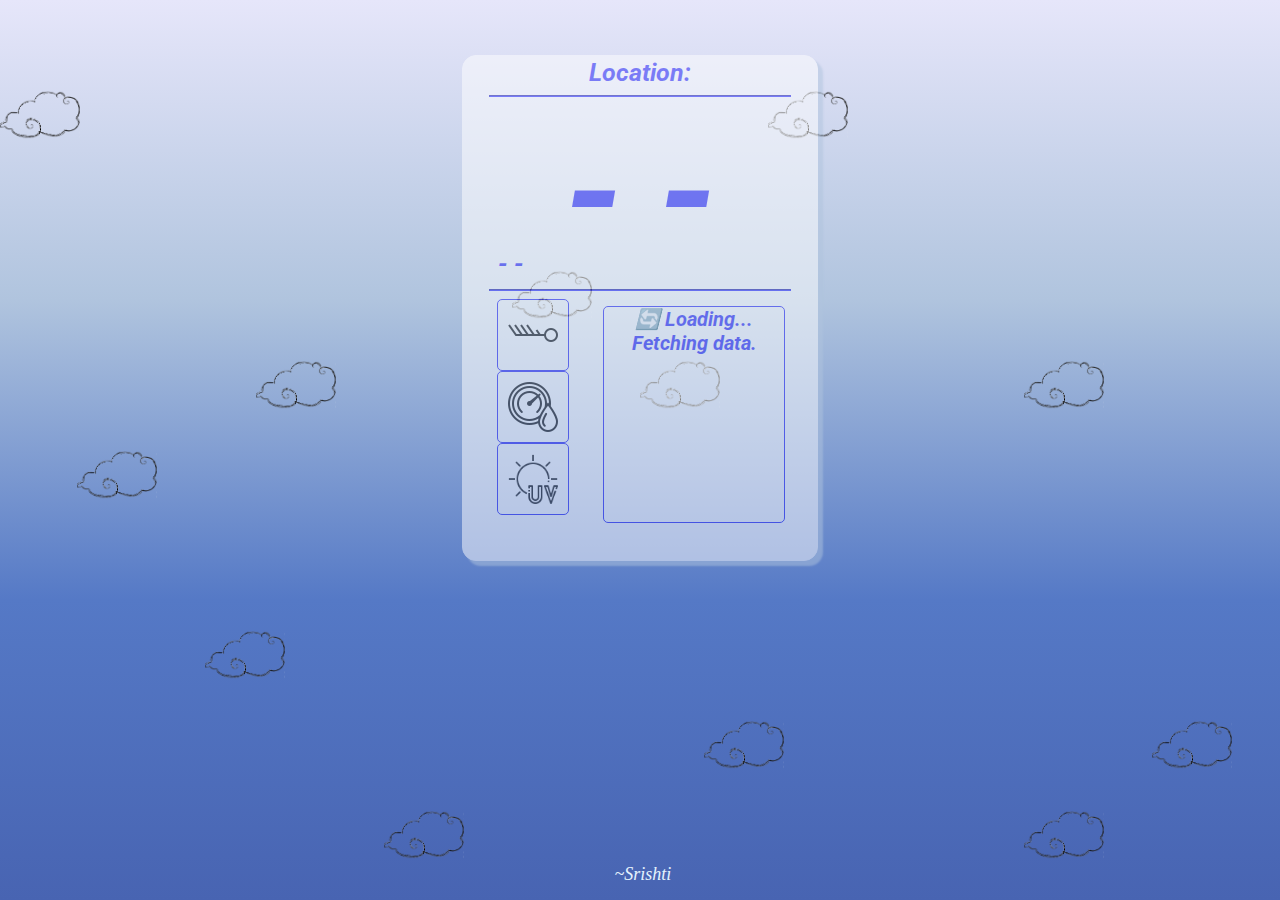
<file: index.html>
<!DOCTYPE html>
<html lang="en">
<head>
    <meta charset="UTF-8">
    <meta name="viewport" content="width=device-width, initial-scale=1.0">
    <title>Weather Forecast Report</title>
    <link rel="stylesheet" href="wheather.css">

<link rel="preconnect" href="https://fonts.googleapis.com">
<link rel="preconnect" href="https://fonts.gstatic.com" crossorigin>
<link href="https://fonts.googleapis.com/css2?family=M+PLUS+Rounded+1c&family=Roboto:ital@1&display=swap" rel="stylesheet">


</head>
<body>
<div>
<img src="cloud1.png" alt="coud" height="50px" width="80px" class="moving-image">
<img src="cloud1.png" alt="coud" height="50px" width="80px" class="moving-image">
<img src="cloud1.png" alt="coud" height="50px" width="80px" class="moving-image">
<img src="cloud1.png" alt="coud" height="50px" width="80px" class="moving-image">
<img src="cloud1.png" alt="coud" height="50px" width="80px" class="moving-image">
<img src="cloud1.png" alt="coud" height="50px" width="80px" class="moving-image">
<img src="cloud1.png" alt="coud" height="50px" width="80px" class="moving-image">
<img src="cloud1.png" alt="coud" height="50px" width="80px" class="moving-image">
<img src="cloud1.png" alt="coud" height="50px" width="80px" class="moving-image">
<img src="cloud1.png" alt="coud" height="50px" width="80px" class="moving-image">
<img src="cloud1.png" alt="coud" height="50px" width="80px" class="moving-image">
<img src="cloud1.png" alt="coud" height="50px" width="80px" class="moving-image">
</div>

<div class="container">
<div class=locanddate>
<span class="loc">Location: </span>
</div>
<hr>
<span class="deg">- -</span>
<span class="desc">- -</span>
<hr>
<img src="windspeed.png" alt="windspeed" class="one">
<img src="humidity.png" alt="humidity"class="two">
<img src="uvindex.png" width="50px" height="50px" alt="windspeed" class="three">
<div class="days">
<span class="data">🔄 Loading... Fetching data.</span>
<br>
<div class="over-descript"><span class="descript"> </span></div>
</div>
</div>
<span class="me"><em>~Srishti</em></spam>

<script>

const apikey="9f980d91054ddd5b183284fc1355f730";
const apiurl="https://api.openweathermap.org/data/2.5/weather?q=delhi&units=metric";	


async function checkWheather()
{
const response= await fetch(apiurl + `&appid=${apikey}`);
var data = await response.json();

console.log(data);
document.querySelector(".deg").innerHTML=Math.round(data.main.temp) +"°";
document.querySelector(".loc").innerHTML="Location: "+data.name;
document.querySelector(".desc").innerHTML=data.weather[0].description;



	document.querySelector(".one").addEventListener('click',function()
	{
	document.querySelectorAll('span')[3].innerHTML="Wind-Speed";

	document.querySelector(".descript").innerHTML=data.wind.speed+" m/s";
	});


	
	document.querySelector(".two").addEventListener('click',function()
	{
	document.querySelectorAll('span')[3].innerHTML="Humidity";
	document.querySelector(".descript").innerHTML=data.main.humidity+"%";
	});

	
	document.querySelector(".three").addEventListener('click',function()
	{
	document.querySelectorAll('span')[3].innerHTML="Feels like";
	document.querySelector(".descript").innerHTML=data.main.feels_like+" °C";
	});


}

checkWheather();
		
</script>

</body>
</html>
</file>
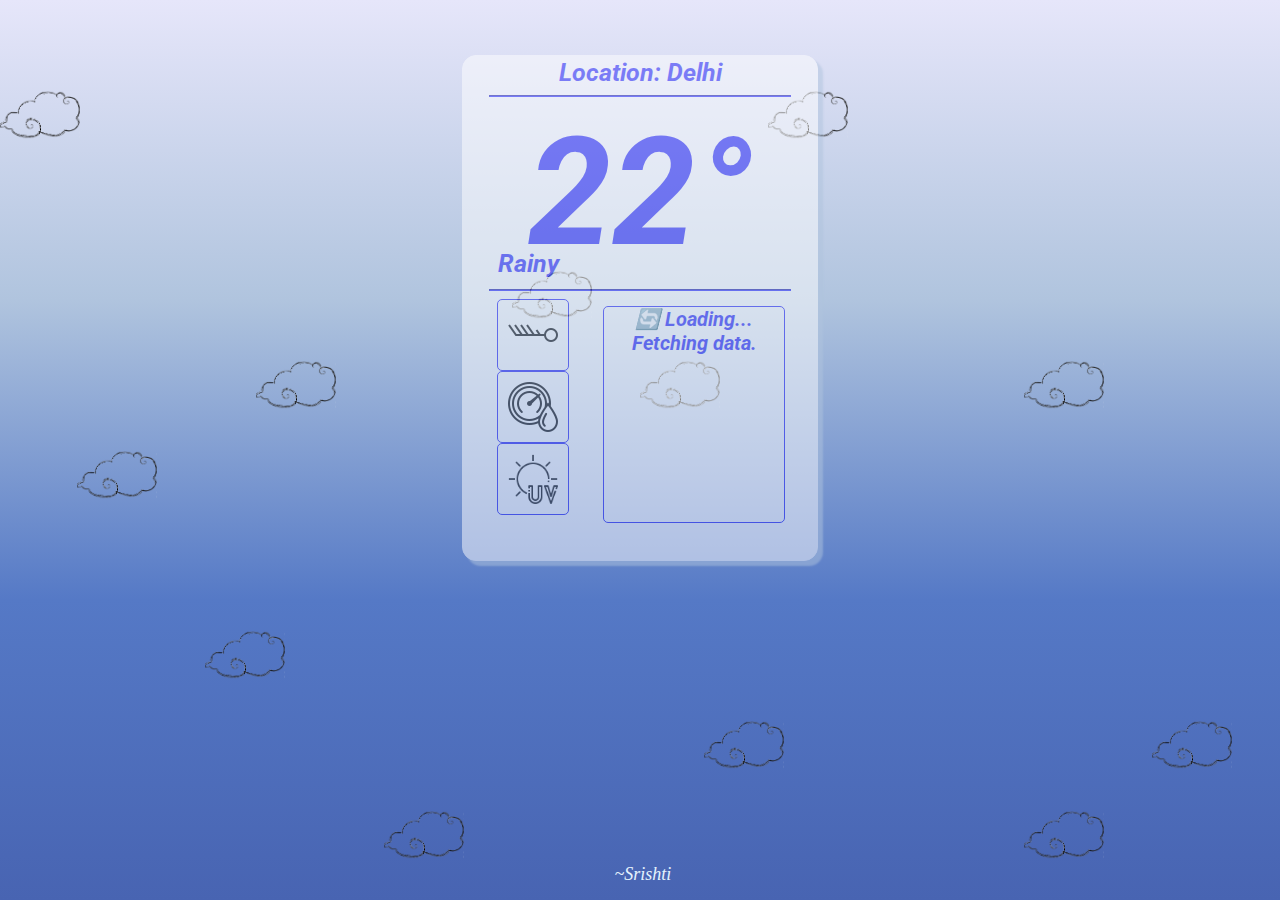
<file: wheather.html>
<!DOCTYPE html>
<html lang="en">
<head>
    <meta charset="UTF-8">
    <meta name="viewport" content="width=device-width, initial-scale=1.0">
    <title>Weather Forecast Report</title>
    <link rel="stylesheet" href="wheather.css">

<link rel="preconnect" href="https://fonts.googleapis.com">
<link rel="preconnect" href="https://fonts.gstatic.com" crossorigin>
<link href="https://fonts.googleapis.com/css2?family=M+PLUS+Rounded+1c&family=Roboto:ital@1&display=swap" rel="stylesheet">


</head>
<body>
<div>
<img src="cloud1.png" alt="coud" height="50px" width="80px" class="moving-image">
<img src="cloud1.png" alt="coud" height="50px" width="80px" class="moving-image">
<img src="cloud1.png" alt="coud" height="50px" width="80px" class="moving-image">
<img src="cloud1.png" alt="coud" height="50px" width="80px" class="moving-image">
<img src="cloud1.png" alt="coud" height="50px" width="80px" class="moving-image">
<img src="cloud1.png" alt="coud" height="50px" width="80px" class="moving-image">
<img src="cloud1.png" alt="coud" height="50px" width="80px" class="moving-image">
<img src="cloud1.png" alt="coud" height="50px" width="80px" class="moving-image">
<img src="cloud1.png" alt="coud" height="50px" width="80px" class="moving-image">
<img src="cloud1.png" alt="coud" height="50px" width="80px" class="moving-image">
<img src="cloud1.png" alt="coud" height="50px" width="80px" class="moving-image">
<img src="cloud1.png" alt="coud" height="50px" width="80px" class="moving-image">
</div>

<div class="container">
<div class=locanddate>
<span class="loc">Location: Delhi</span>
</div>
<hr>
<span class="deg">22°</span>
<span class="desc"> Rainy </span>
<hr>
<img src="windspeed.png" alt="windspeed" onclick="func1()">
<img src="humidity.png" alt="humidity"onclick="func2()">
<img src="uvindex.png" width="50px" height="50px" alt="windspeed" onclick="func3()">
<div class="days">
<span class="data">🔄 Loading... Fetching data.</span>
</div>
</div>
<span class="me"><em>~Srishti</em></spam>

<script>
function func1()
{
	document.querySelectorAll('span')[3].innerHTML="Wind-Speed";
}
function func2()
{
	document.querySelectorAll('span')[3].innerHTML="Precipitation";
}
function func3()
{
	document.querySelectorAll('span')[3].innerHTML="UV-index";
}
		
</script>

</body>
</html>
</file>
<file: wheather.css>
html, body {
    height: 100%; /* Ensure html and body elements take up the entire viewport */
    margin: 0; /* Remove default margin */
}

body {
    background: linear-gradient(180deg, #E6E6FA, #B0C4DE, #5579C6, #4864b2);
    background-repeat: no-repeat;
    background-size: cover;
    overflow:hidden;
}

.me{
	position:absolute;
	bottom:15px;
	font-size:18px;
	left:48%;
	color:#E5F3FD;
}

@keyframes moveLinear {
    0% { transform: translateX(0); }
    100% { transform: translateX(100vw); }
}

.moving-image:nth-child(1) {
	position:absolute;
    top: 10%; /* Adjust as needed */
    left: 60%;
    animation: moveLinear 400s linear infinite ; /* Adjust duration and timing function */
}

.moving-image:nth-child(2) {
	position:absolute;
    top: 10%; /* Adjust as needed */
    left: 0;
    animation: moveLinear 400s linear infinite; /* Adjust duration and timing function */
}

.moving-image:nth-child(3) {
	position:absolute;
    top: 30%; /* Adjust as needed */
    left: 40%;
    animation: moveLinear 400s linear infinite; /* Adjust duration and timing function */
}

.moving-image:nth-child(4) {
	position:absolute;
    top: 40%; /* Adjust as needed */
    left: 20%;
    animation: moveLinear 400s linear infinite; /* Adjust duration and timing function */
}

.moving-image:nth-child(5) {
	position:absolute;
    top: 40%; /* Adjust as needed */
    left: 50%;
    animation: moveLinear 400s linear infinite; /* Adjust duration and timing function */
}

.moving-image:nth-child(6) {
	position:absolute;
    top: 80%; /* Adjust as needed */
    left: 90%;
    animation: moveLinear 400s linear infinite; /* Adjust duration and timing function */
}

.moving-image:nth-child(7) {
	position:absolute;
    top: 50%; /* Adjust as needed */
    left: 6%;
    animation: moveLinear 400s linear infinite; /* Adjust duration and timing function */
}

.moving-image:nth-child(8) {
	position:absolute;
    top: 90%; /* Adjust as needed */
    left: 30%;
    animation: moveLinear 400s linear infinite; /* Adjust duration and timing function */
}

.moving-image:nth-child(9) {
	position:absolute;
    top: 90%; /* Adjust as needed */
    left: 80%;
    animation: moveLinear 400s linear infinite; /* Adjust duration and timing function */
}

.moving-image:nth-child(10) {
	position:absolute;
    top: 70%; /* Adjust as needed */
    left: 16%;
    animation: moveLinear 400s linear infinite; /* Adjust duration and timing function */
}

.moving-image:nth-child(11) {
	position:absolute;
    top: 40%; /* Adjust as needed */
    left: 80%;
    animation: moveLinear 400s linear infinite; /* Adjust duration and timing function */
}

.moving-image:nth-child(12) {
	position:absolute;
    top: 80%; /* Adjust as needed */
    left: 55%;
    animation: moveLinear 400s linear infinite; /* Adjust duration and timing function */
}

.container{
	position:absolute;
	border:1px solid white;
	border-radius:14px;
	box-shadow:5px 5px 2px 0px #B0C4DE;
	background:white;
	opacity:0.5;
	z-index:100;
	width:350px;
	height:500px;
	margin-top:55px;
	left:50%;
	transform: translateX(-50%);
	padding:2px 2px 2px 2px;
}

.deg{
	display:block;
	color:#1D1BF9;
	font-size:150px;
	text-align:center;
	z-index:100;
	font-weight:bold;
	font-family: "Roboto", sans-serif;
  	font-style: italic;
}

.loc{
	text-align:center;
	display:block;
	color:#1D1BF9;
	font-size:25px;
	z-index:100;
	font-family: "Roboto", sans-serif;
  	font-style: italic;
	font-weight:bold;
}

.date{

	display:inline;
	color:#1D1BF9;
	font-size:15px;
	text-align:center;
	z-index:100;
	font-family: "Roboto", sans-serif;
  	font-style: italic;
	font-weight:bold;
}


hr{
	border-color:#1D1BF9;
	border-width:1px;
	width:300px;
}
.desc{
	position:absolute;
	display:block;
	color:#1D1BF9;
	font-size:25px;
	text-align:center;
	z-index:101;
	font-family: "Roboto", sans-serif;
  	font-style: italic;
	font-weight:bold;
	top:193px;
	left:10%;
}
		
.container img{
	display:block;
	margin-left:32px;
	padding:10px;
	border:1px solid #1D1BF9;
	border-radius:5px;
}

.container img:hover{

	width:60px;
	height:60px;
	cursor:pointer;
	border-radius:8px;
	box-shadow:1px 2px 2px #1D1BF9; 
}

.days{
	position:absolute;
	display:block;
	border:1px solid #1D1BF9;
	width:180px;
	height:215px;
	left:140px;
	top:250px;
	z-index:101;
	border-radius:5px;
}

.data{
	display:block;
	color:#1D1BF9;
	font-size:20px;
	text-align:center;
	z-index:101;
	font-family: "Roboto", sans-serif;
  	font-style: italic;
	font-weight:bold;
}

.descript{
	color:#1D1BF9;
	font-family: "Roboto", sans-serif;
	display:flex;
	justify-content:center;
	font-size:25px;
	font-style:italic;
	font-weight:bold;

}

.over-descript{
	border:0px solid transparent;

	background-color:#B0C4DE}
</file>
